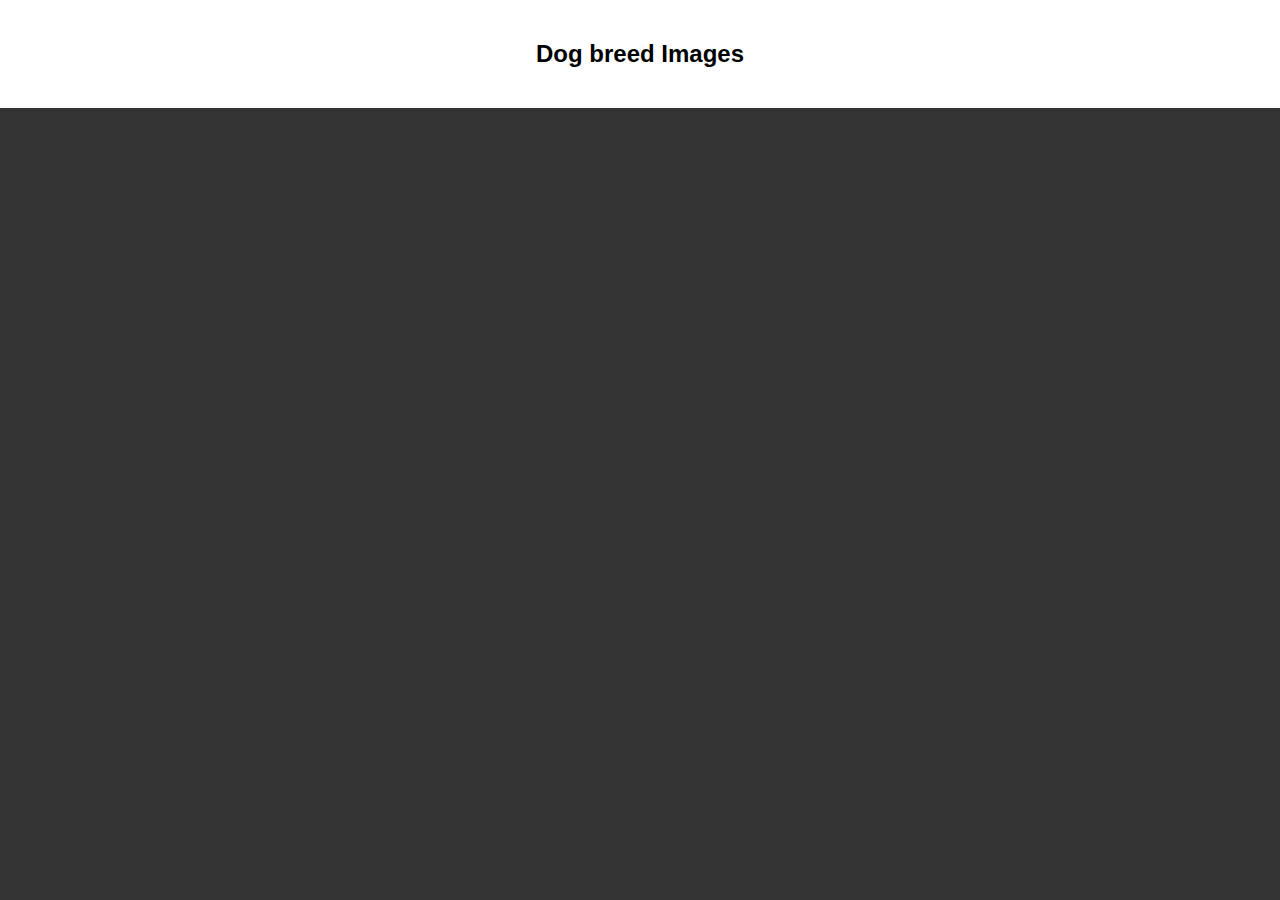
<file: index.html>
<html lang="en">
<head>
    <meta charset="UTF-8">
    <meta http-equiv="X-UA-Compatible" content="IE=edge">
    <meta name="viewport" content="width=device-width, initial-scale=1.0">
    <title>Document</title>
    <link rel="stylesheet" href="main.css">
</head>
<body>
    <div class="app">
        <div class="header">
            <h2>Dog breed Images</h2>
            <div id="breed">
                
            </div>
        </div>
        <div class="slideshow" id="slideshow">
            
        </div>
    </div>
    <script src="main.js"></script>
</body>
</html>
</file>
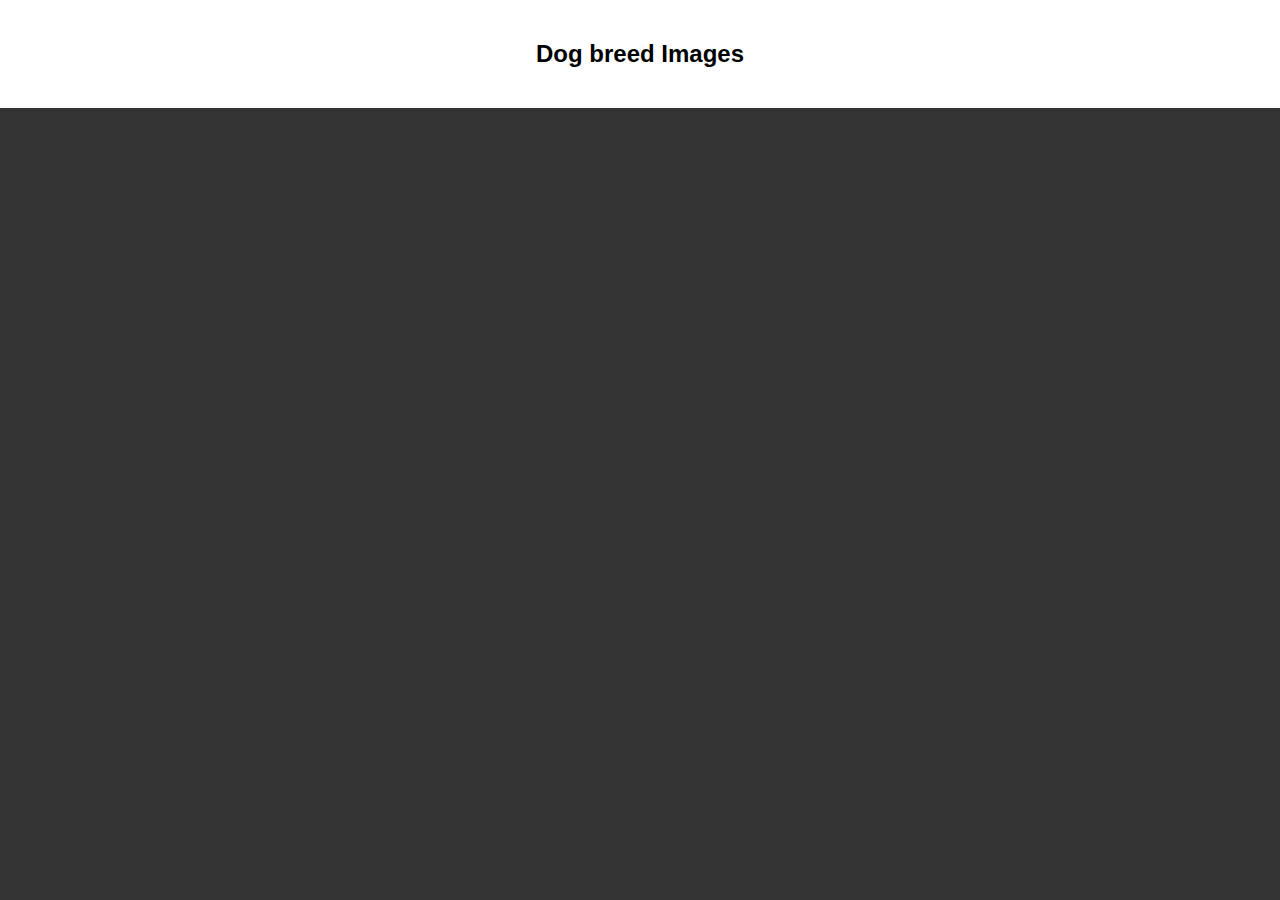
<file: indextrial.html>
<html lang="en">
<head>
    <meta charset="UTF-8">
    <meta http-equiv="X-UA-Compatible" content="IE=edge">
    <meta name="viewport" content="width=device-width, initial-scale=1.0">
    <title>Document</title>
    <link rel="stylesheet" href="trial.css">
</head>
<body>
    <div class="app">
        <div class="header">
            <h2>Dog breed Images</h2>
            <div id="breed">
                
            </div>
        </div>
        <div class="slideshow" id="slideshow">
            
        </div>
    </div>
    <script src="indextrial.js"></script>
</body>
</html>
</file>
<file: main.css>
body {
    margin: 0;
    font-family: sans-serif;
}
.app {
    height: 100%;
    width: 100%;
    display: flex;
    flex-direction: column;
}
.header {
    text-align: center;
    padding: 20px 0;
}
.header select {
    font-size: 1rem;
}
.slideshow {
    flex: 1;
    position: relative;
    background-color: #333;
    overflow: hidden;
}
.slide {
    position: absolute;
    top: 0; bottom: 0; left: 0; right: 0;
    background-repeat: no-repeat;
    background-position: center;
    background-size: contain;
    opacity: 0;
    transform: scale(1);
    transition: all .9s ease-out;
}
.slide:nth-last-child(2) {
    opacity: 1;
    transform: scale(1.08);
}
</file>
<file: trial.css>
body {
    margin: 0;
    font-family: sans-serif;
}
.app {
    height: 100%;
    width: 100%;
    display: flex;
    flex-direction: column;
}
.header {
    text-align: center;
    padding: 20px 0;
}
.header select {
    font-size: 1rem;
}
.slideshow {
    flex: 1;
    position: relative;
    background-color: #333;
    overflow: hidden;
}
.slide {
    position: absolute;
    top: 0; bottom: 0; left: 0; right: 0;
    background-repeat: no-repeat;
    background-position: center;
    background-size: contain;
    opacity: 0;
    transform: scale(1);
    transition: all .9s ease-out;
}
.slide:nth-last-child(2) {
    opacity: 1;
    transform: scale(1.08);
}
</file>
